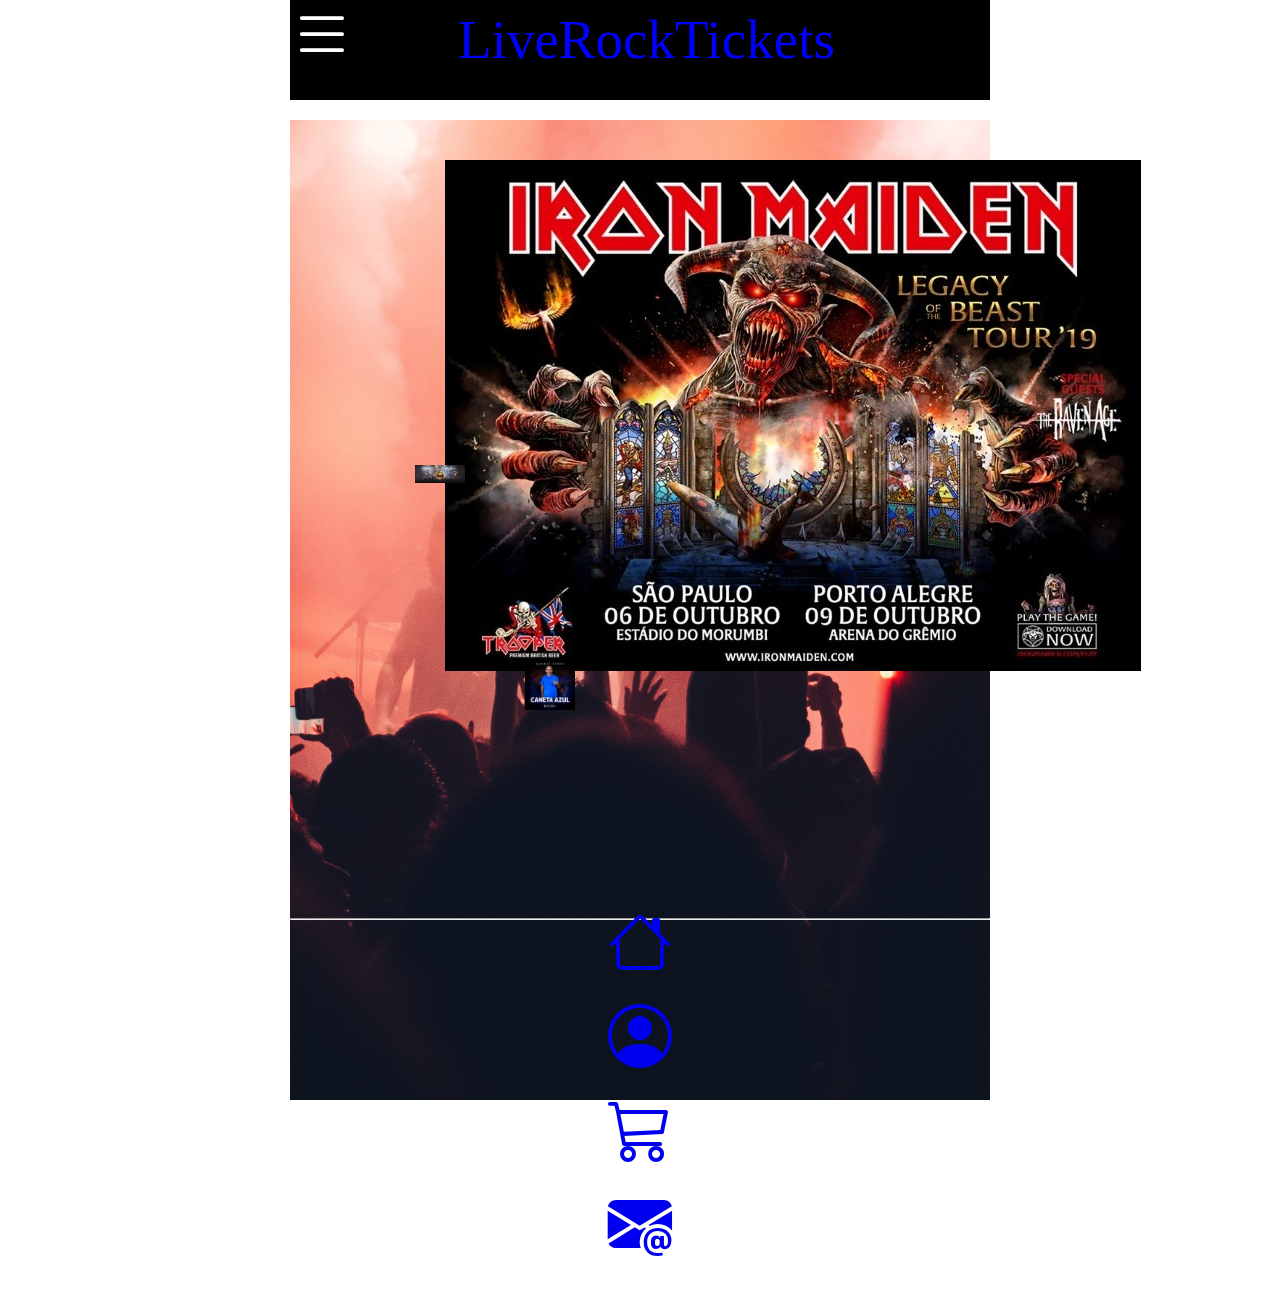
<file: index.html>
<!DOCTYPE html>
<html lang="pt-br">

<head>
  <meta charset="UTF-8">
  <meta name="viewport" content="width=device-width, initial-scale=1.0">
  <title>Venda de Ingressos</title>
  <!-- CSS do Bootstrap -->
  <link href="https://cdn.jsdelivr.net/npm/bootstrap@5.3.0-alpha3/dist/css/bootstrap.min.css" rel="stylesheet" integrity="sha384-KK94CHFLLe+nY2dmCWGMq91rCGa5gtU4mk92HdvYe+M/SXH301p5ILy+dN9+nJOZ" crossorigin="anonymous">
  <link rel="stylesheet" href="https://cdn.jsdelivr.net/npm/bootstrap-icons@1.10.5/font/bootstrap-icons.css">
  <link rel="stylesheet" href="index.css">  
</head>

<body>
    <header>
        <div class="dropdown">
            <!-- <button class="mainmenubtn">Menu</button> -->
            <i class="mainmenubtn bi bi-list" style="font-size: 4rem;"></i>
            <div class="dropdown-child">
                <a href="compra.html">Compra</a>
                <a href="cadastro.html">Cadastro</a>
                <a href="contato.html">Contato</a>
            </div>
         
            <label for="" id="titulo">LiveRockTickets</label>
          
        </div>
    </header>
    <div id="corpo">    
        <div class="container">        
            <div class="row border">
            <!-- Cards dos shows -->       
                <div class="col-md-4" id="card">                    
                    <div class="card-body image-container" id="imagem1">
                        <a href="compra.html" >
                            <img src="imagens/iron.jpg" class="card-img-top">
                        </a>
                    </div>
                </div>
                <div class="col-md-4" id="card">                    
                    <div class="card-body image-container" id="imagem2">
                        <a href="compra.html">
                            <img src="imagens/guns.jpg" class="card-img-top" width="50px">
                        </a>
                    </div>
                </div>      
                <div class="col-md-4" id="card">
                    <div class="card-body image-container" id="imagem3">
                        <a href="compra.html">
                            <img src="imagens/caneta.jpg" class="card-img-top" width="50px">
                        </a>
                    </div>
                </div>
            </div>
            <hr>
            <!-- Rodapé -->
            <footer>
                <div class="row">
                    <div class="col-md-3">
                        <div class="card icon-background">
                            <a href="index.html">
                                <i class="bi bi-house" style="font-size: 4rem;"></i>
                            </a>  
                        </div>                
                    </div>
                    <div class="col-md-3">
                        <div class="card icon-background">
                            <a href="cadastro.html">
                                <i class="bi bi-person-circle" style="font-size: 4rem;"></i>
                            </a>  
                        </div>                
                    </div>
                    <div class="col-md-3 ">
                        <div class="card icon-background">
                            <a href="compra.html">
                                <i class="bi bi-cart3" style="font-size: 4rem;"></i> 
                            </a>                    
                        </div>           
                    </div>

                    <div class="col-md-3">
                        <div class="card icon-background">
                            <a href="contato.html">
                                <i class="bi bi-envelope-at-fill" style="font-size: 4rem;"></i>
                            </a>  
                        </div>      
                    </div>
                </div><br>
            </footer>
        </div>
    </div>

  <!-- Scripts do Bootstrap -->
  <script src="https://code.jquery.com/jquery-3.5.1.slim.min.js"></script>
  <script src="https://cdn.jsdelivr.net/npm/@popperjs/core@2.5.3/dist/umd/popper.min.js"></script>
  <script src="https://stackpath.bootstrapcdn.com/bootstrap/4.5.2/js/bootstrap.min.js"></script>
</body>

</html>
</file>
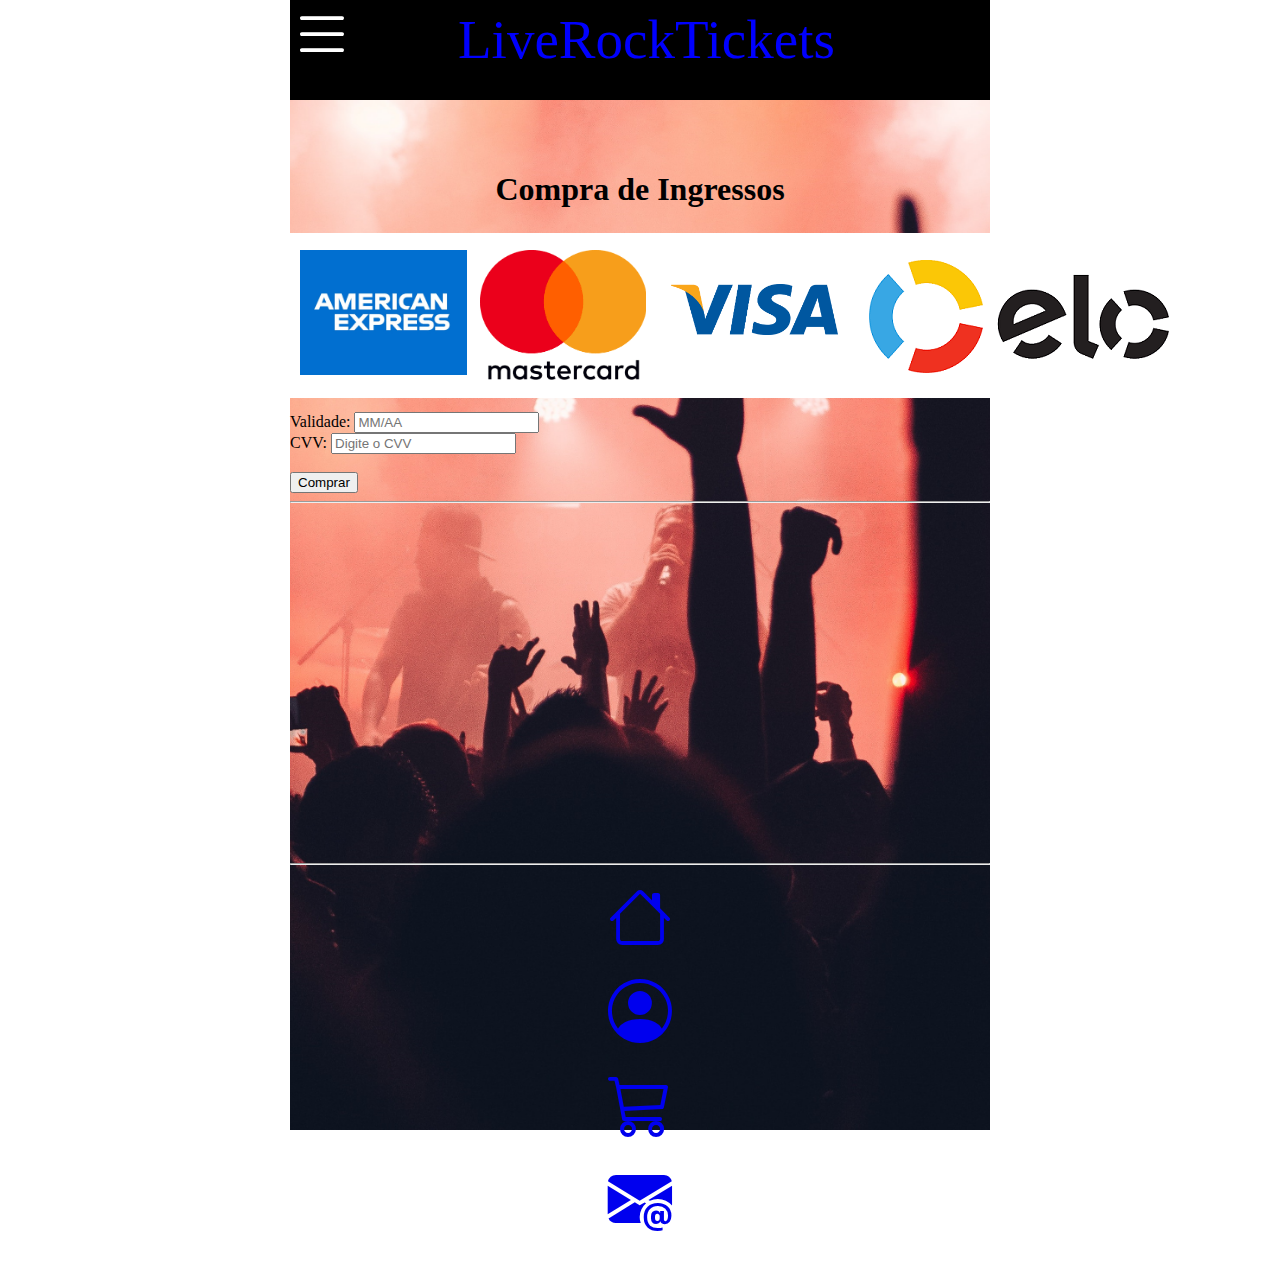
<file: compra.html>
<!DOCTYPE html>
<html lang="pt-br">

<head>
  <meta charset="UTF-8">
  <meta name="viewport" content="width=device-width, initial-scale=1.0">
  <title>Venda de Ingressos</title>
  <!-- CSS do Bootstrap -->
  <link href="https://cdn.jsdelivr.net/npm/bootstrap@5.3.0-alpha3/dist/css/bootstrap.min.css" rel="stylesheet" integrity="sha384-KK94CHFLLe+nY2dmCWGMq91rCGa5gtU4mk92HdvYe+M/SXH301p5ILy+dN9+nJOZ" crossorigin="anonymous">
  <link rel="stylesheet" href="https://cdn.jsdelivr.net/npm/bootstrap-icons@1.10.5/font/bootstrap-icons.css">
  <link rel="stylesheet" href="index.css">  
</head>

<body>
    <header>
        <div class="dropdown">
            <!-- <button class="mainmenubtn">Menu</button> -->
            <i class="mainmenubtn bi bi-list" style="font-size: 4rem;"></i>
            <div class="dropdown-child">
                <a href="compra.html">Compra</a>
                <a href="cadastro.html">Cadastro</a>
                <a href="contato.html">Contato</a>
            </div>
         
            <label for="" id="titulo">LiveRockTickets</label>
          
        </div>
    </header>
    <div id="corpo" style="padding-top: 50px;">    
        <div class="container">        
            <div class="container">
                <h1 style="text-align: center;">Compra de Ingressos</h1>
                <form>
                  <div class="container">
                    <div class="row">
                      <div class="col d-flex justify-content-center" style="margin-top: 25px; margin-bottom: 10px;">
                        <img src="imagens/cartao.png" alt="Imagem" class="img-fluid">
                      </div>
                    </div>
                  </div>
                  <div class="form-group">
                    <label for="validade">Validade:</label>
                    <input type="text" class="form-control" id="validade" placeholder="MM/AA">
                  </div>
                  <div class="form-group">
                    <label for="cvv">CVV:</label>
                    <input type="text" class="form-control" id="cvv" placeholder="Digite o CVV">
                  </div><br>
                  <div class="d-flex justify-content-center align-items-center">
                    <button type="submit" class="btn btn-success">Comprar</button>
                  </div>
                </form>
              </div>
            <hr>
            <!-- Rodapé -->
            <footer style="margin-top: 360px;">              
              <div class="row">
                <hr style="color: white;">
                  <div class="col-md-3">
                      <div class="card icon-background">
                          <a href="index.html">
                              <i class="bi bi-house" style="font-size: 4rem;"></i>
                          </a>  
                      </div>                
                  </div>
                  <div class="col-md-3">
                      <div class="card icon-background">
                          <a href="cadastro.html">
                              <i class="bi bi-person-circle" style="font-size: 4rem;"></i>
                          </a>  
                      </div>                
                  </div>
                  <div class="col-md-3 ">
                      <div class="card icon-background">
                          <a href="compra.html">
                              <i class="bi bi-cart3" style="font-size: 4rem;"></i> 
                          </a>                    
                      </div>           
                  </div>

                  <div class="col-md-3">
                      <div class="card icon-background">
                          <a href="contato.html">
                              <i class="bi bi-envelope-at-fill" style="font-size: 4rem;"></i>
                          </a>  
                      </div>      
                  </div>
              </div><br>
          </footer>
        </div>
    </div>

  <!-- Scripts do Bootstrap -->
  <script src="https://code.jquery.com/jquery-3.5.1.slim.min.js"></script>
  <script src="https://cdn.jsdelivr.net/npm/@popperjs/core@2.5.3/dist/umd/popper.min.js"></script>
  <script src="https://stackpath.bootstrapcdn.com/bootstrap/4.5.2/js/bootstrap.min.js"></script>
</body>

</html>
</file>
<file: index.css>
.treeview-sidebar {
  width: 250px;
  background: #f8f9fa;
}

.show-card {
  margin-bottom: 20px;
}
header{
    background-color: black;
    height: 100px;
}
body{   
    width: 700px;
    justify-content: center;
    align-items: center;
    margin: auto;
    margin-bottom: 150px;
}

#corpo{
    background-color: rgb(122, 111, 111);
    background-image: url(imagens/background.jpg);  
    background-size: cover;
    background-position: center; 
    background-repeat: no-repeat; 
    max-width: 100%;
    height: 980px;
}

#card{
    width: 450px;
    height: 250px;
    margin: auto;
    margin-top: 20px;     
}

footer{
    text-align: center;
    margin-top: -30px;
    margin-bottom: -20px;
    
}

.mainmenubtn {
    /* background-color: skyblue; */
    color: white;
    border: none;
    cursor: pointer;  
    margin-top:10px;
    width: 120px;
}
.mainmenubtn:hover {
    background-color: black(122, 122, 133);    
    }
.dropdown {
    position: absolute;
    display: inline-block;    
}
.dropdown-child {
    display: none;
    /* background-color: rgb(33, 32, 32); */
    min-width: 100px;
    margin-left: 80px;
    margin-top: -80px;
}
.dropdown-child a {
    color: rgb(217, 217, 227);  
    text-decoration: none;
    display: block;
}
.dropdown:hover .dropdown-child {
    display: block;
}
#cadastro{
    width: 450px;
    margin: auto;
}
.align-right {
    display: flex;
    justify-content: flex-end;
  }

.icones-container {
display: flex;
justify-content: space-between;
align-items: center;
}

#imagem1{
    margin-top: 40px;
    max-width: 350px;
    margin-left: 30px;   
}
#imagem2{
    margin-top: 75px;
}
#imagem3{
    max-width: 220px;
    margin-left: 110px;
}
a{
  outline: none;
}

#titulo{
    margin-left: 100px;
    font-size: 55px;
    color: blue;
}

.icon-background {
    background-color: transparent;
    padding: 10px;
    border-radius: 50%;
    
}

.footer2{
    margin-top: 50px;
}

.image-container {
    display: inline-block;
  }
  
  .image-container img {
    transition: transform 0.3s ease;
  }
  
  .image-container img:hover {
    transform: scale(1.2);
  }
</file>
